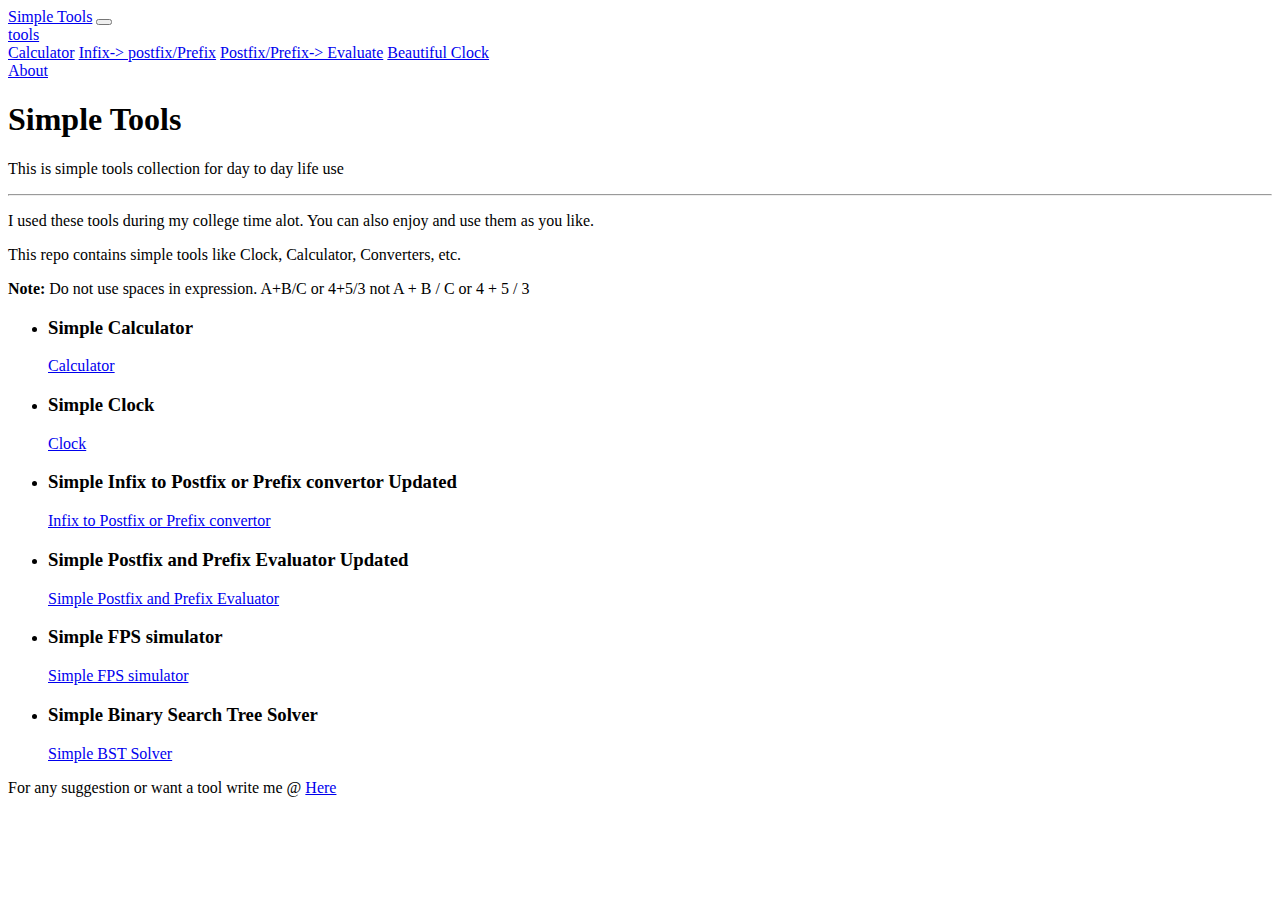
<file: index.html>
<!DOCTYPE html>
<html lang="en">

<head>
    <!-- Required meta tags -->
    <meta charset="utf-8">
    <meta name="viewport" content="width=device-width, initial-scale=1, shrink-to-fit=no">
    <title>Simple tools : Simple Programs Collections</title>
    <!-- Bootstrap CSS -->
    <link rel="stylesheet" href="https://maxcdn.bootstrapcdn.com/bootstrap/4.0.0-beta/css/bootstrap.min.css" integrity="sha384-/Y6pD6FV/Vv2HJnA6t+vslU6fwYXjCFtcEpHbNJ0lyAFsXTsjBbfaDjzALeQsN6M" crossorigin="anonymous">
</head>

<body>
    <nav class="navbar navbar-expand-lg navbar-dark bg-dark">
        <a class="navbar-brand" href="#">Simple Tools</a>
        <button class="navbar-toggler" type="button" data-toggle="collapse" data-target="#navbarNavAltMarkup" aria-controls="navbarNavAltMarkup" aria-expanded="false" aria-label="Toggle navigation">
      <span class="navbar-toggler-icon"></span>
    </button>
        <div class="collapse navbar-collapse" id="navbarNavAltMarkup">
            <div class="navbar-nav">
                <a class="nav-link dropdown-toggle" href="#" id="navbarDropdownMenuLink" data-toggle="dropdown" aria-haspopup="true" aria-expanded="false">
          tools
        </a>
                <div class="dropdown-menu" aria-labelledby="navbarDropdownMenuLink">
                    <a class="dropdown-item" href="calculator.html">Calculator</a>
                    <a class="dropdown-item" href="prefixAndPostfixConvertor.html">Infix-&gt postfix/Prefix</a>
                    <a class="dropdown-item" href="prefixAndPostfixEvaluator.html">Postfix/Prefix-&gt Evaluate</a>
                    <a class="dropdown-item" href="Clock.html">Beautiful Clock</a>
                </div>
                <a class="nav-item nav-link" href="#" onclick='alert("Thanks for using this tool.")'>About</a>
            </div>
        </div>
    </nav>


    <div class="container">
        <div class="jumbotron bg-light">
            <h1 class="display-3">Simple Tools</h1>
            <p class="lead">This is simple tools collection for day to day life use</p>
            <hr class="my-4">
            <p>I used these tools during my college time alot. You can also enjoy and use them as you like.
            </p>
            <span class="lead">
        <p>This repo contains simple tools like Clock, Calculator, Converters, etc.</p>
        <div class="alert alert-warning alert">
          <p class="lead"><b>Note:</b> Do not use spaces in expression. A+B/C or 4+5/3 not A + B / C or 4 + 5 / 3 </p>
        </div>
        <ul class="list-group">
          <li class="list-group-item">
            <h3>Simple Calculator</h3> <a href="calculator.html">Calculator</a>
          </li>
          <li class="list-group-item">
            <h3>Simple Clock</h3> <a href="Clock.html">Clock</a>
          </li>
          <li class="list-group-item">
            <h3>Simple Infix to Postfix or Prefix convertor <span class="badge badge-pill badge-success"> Updated</span>

            </h3> <a href="prefixAndPostfixConvertor.html">Infix to Postfix or Prefix convertor</a>
            </li>
            <li class="list-group-item">
                <h3>Simple Postfix and Prefix Evaluator <span class="badge badge-pill badge-primary"> Updated</span></h3> <a href="prefixAndPostfixEvaluator.html">Simple Postfix and Prefix Evaluator</a>
            </li>
            <li class="list-group-item">
                <h3>Simple FPS simulator</h3> <a href="RandomFPS.html">Simple FPS simulator</a>
            </li>
            <li class="list-group-item">
                <h3>Simple Binary Search Tree Solver</h3> <a href="#" onclick="alert('Under Development...')">Simple BST
              Solver</a>
            </li>

            </ul>
            <p>For any suggestion or want a tool write me @ <a href="mailto:rs457036@gmail.com?subject=I%20want%20a%20tool%20for"> Here</a></p>
            </span>
        </div>
    </div>


    <!-- Optional JavaScript -->
    <!-- jQuery first, then Popper.js, then Bootstrap JS -->
    <script src="https://code.jquery.com/jquery-3.2.1.slim.min.js" integrity="sha384-KJ3o2DKtIkvYIK3UENzmM7KCkRr/rE9/Qpg6aAZGJwFDMVNA/GpGFF93hXpG5KkN" crossorigin="anonymous"></script>
    <script src="https://cdnjs.cloudflare.com/ajax/libs/popper.js/1.11.0/umd/popper.min.js" integrity="sha384-b/U6ypiBEHpOf/4+1nzFpr53nxSS+GLCkfwBdFNTxtclqqenISfwAzpKaMNFNmj4" crossorigin="anonymous"></script>
    <script src="https://maxcdn.bootstrapcdn.com/bootstrap/4.0.0-beta/js/bootstrap.min.js" integrity="sha384-h0AbiXch4ZDo7tp9hKZ4TsHbi047NrKGLO3SEJAg45jXxnGIfYzk4Si90RDIqNm1" crossorigin="anonymous"></script>
</body>

</html>
</file>
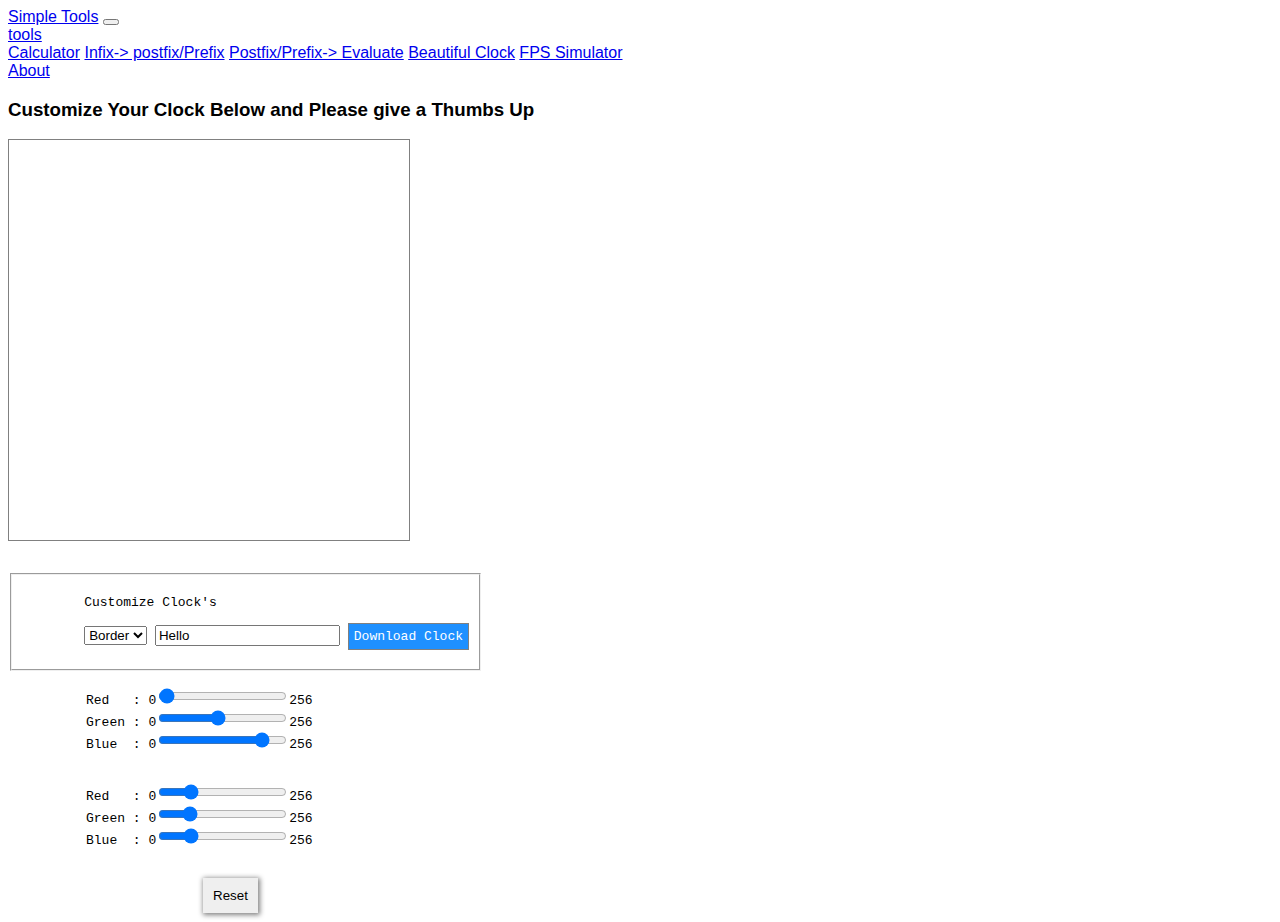
<file: Clock.html>
<!doctype html>
<html lang="en">

<head>
  <meta charset="utf-8">
  <title>Untitled HTML</title>
  <style>
    body {
      font-family: arial;
    }

    #reset {
      border: none;
      padding: 10px;
      box-shadow: 1px 1px 5px 1px gray;
      cursor: pointer;
    }

    #reset:active {
      padding: 9px;
    }

    #down {
      border: 1px solid grey;
      padding: 5px;
      text-decoration: none;
      color: white;
      background-color: dodgerblue;
    }
  </style>
  <script src="https://code.jquery.com/jquery-3.2.1.slim.min.js"
    integrity="sha256-k2WSCIexGzOj3Euiig+TlR8gA0EmPjuc79OEeY5L45g=" crossorigin="anonymous"></script>
</head>

<body>
  <nav class="navbar navbar-expand-lg navbar-dark bg-dark">
    <a class="navbar-brand" href="index.html">Simple Tools</a>
    <button class="navbar-toggler" type="button" data-toggle="collapse" data-target="#navbarNavAltMarkup"
      aria-controls="navbarNavAltMarkup" aria-expanded="false" aria-label="Toggle navigation">
      <span class="navbar-toggler-icon"></span>
    </button>
    <div class="collapse navbar-collapse" id="navbarNavAltMarkup">
      <div class="navbar-nav">
        <a class="nav-link dropdown-toggle" href="#" id="navbarDropdownMenuLink" data-toggle="dropdown"
          aria-haspopup="true" aria-expanded="false">
          tools
        </a>
        <div class="dropdown-menu" aria-labelledby="navbarDropdownMenuLink">
          <a class="dropdown-item" href="calculator.html">Calculator</a>
          <a class="dropdown-item" href="prefixAndPostfixConvertor.html">Infix-&gt
            postfix/Prefix</a>
          <a class="dropdown-item" href="prefixAndPostfixEvaluator.html">Postfix/Prefix-&gt
            Evaluate</a>
          <a class="dropdown-item" href="Clock.html">Beautiful Clock</a>
          <a class="dropdown-item" href="RandomFPS.html">FPS Simulator</a>
        </div>
        <a class="nav-item nav-link" href="#" onclick='alert("Thanks for using this tool.")'>About</a>
      </div>
    </div>
  </nav>
  <h3>Customize Your Clock Below and Please give a Thumbs Up</h3>
  <canvas id="canvas" width="400" height="400" style="border:1px solid grey" download>
  </canvas><br>
  <form>
    <pre>
      <fieldset style="width:300px">
      	Customize Clock's
        
      	<select id="choice">
        	<option value="border">Border</option>
            <option value="frame">frame</option>
        </select> <input type="text" placeholder="Enter your Name" id="name" value="Hello"> <a href=""  id="down">Download Clock</a>
      </fieldset><div style="float:left"><div id="frame"><!--rgb(2,117,216)-->
          Red   : 0<input id="color1" type='range' min="0" max="256" name="red" value="2">256
          Green : 0<input id="color2" type='range' min="0" max="256" name="green" value="117">256
          Blue  : 0<input id="color3" type='range' min="0" max="256" name="blue" value="216">256
        </div><div id="border">
          Red   : 0<input id="color4" type='range' min="0" max="256" name="red" value="56">256
          Green : 0<input id="color5" type='range' min="0" max="256" name="green" value="53">256
          Blue  : 0<input id="color6" type='range' min="0" max="256" name="blue" value="55">256
        </div>
                         <input id="reset" type="reset">
      </div>
      
      </pre>
  </form>


  <script>
    alert("Thank You for trying Clock");
    alert("customize your clock from below the page Controls");
    alert("and please give a thumbs Up and like");
    function set_time() {
      var select = [document.getElementById("border"), document.getElementById("frame"), document.getElementById("name").value]
      var color1 = document.getElementById("color1").value;
      var color2 = document.getElementById("color2").value;
      var color3 = document.getElementById("color3").value;
      var color4 = document.getElementById("color4").value;
      var color5 = document.getElementById("color5").value;
      var color6 = document.getElementById("color6").value;
      var choice = document.getElementById("choice").value;

      var color = "rgb(" + color1 + "," + color2 + "," + color3 + ")";
      var borderColor = "rgb(" + color4 + "," + color5 + "," + color6 + ")";
      var can = document.getElementById("canvas");
      var ctx = can.getContext("2d");
      var radius = can.width / 2;
      var clockRadius = can.width / 2 - 25;
      var date = new Date();
      var hours = date.getHours() % 12;
      var min = date.getMinutes();
      var sec = date.getSeconds();
      var fullhour = hours + min / 60 + sec / 3600;
      var hourAng = fullhour * Math.PI / 6;
      var minAng = min * Math.PI / 30;
      var secAng = sec * Math.PI / 30;

      if (choice == "border") {
        select[1].style.display = "none";
        select[0].style.display = "block";
      } else if (choice == "frame") {
        select[0].style.display = "none";
        select[1].style.display = "block";
      }
      ctx.beginPath()
      ctx.arc(radius, radius, radius - 10, 0, Math.PI * 2);
      ctx.fillStyle = borderColor;
      ctx.fill()
      ctx.beginPath()
      ctx.arc(radius, radius, clockRadius, 0, Math.PI * 2);
      ctx.fillStyle = color;
      ctx.fill()
      ctx.beginPath()
      ctx.arc(radius, radius, 10, 0, Math.PI * 2);
      ctx.fillStyle = "white"
      ctx.fill()
      ctx.font = "20px Arial"
      ctx.textAlign = "center";
      ctx.baseLine = "middle"
      ctx.fillStyle = "white"
      for (i = 1; i <= 12; i++) {
        ctx.fillText(i, radius + radius * Math.sin(i * (Math.PI / 6)) * 0.79, radius - (radius * Math.cos(i * (Math.PI / 6)) * 0.79))
      }
      for (i = 1; i <= 60; i++) {
        if (i % 5 != 0)
          ctx.fillText(".", radius + radius * Math.sin(i * (Math.PI / 30)) * 0.78, radius - (radius * Math.cos(i * (Math.PI / 30)) * 0.78))
      }
      ctx.strokeStyle = "white";
      //hour hand
      ctx.moveTo(radius, radius);
      ctx.lineTo(radius + radius * Math.sin(hourAng) * 0.5, radius - radius * Math.cos(hourAng) * 0.5);
      ctx.lineCap = "round"
      ctx.lineWidth = 5;
      ctx.stroke();
      //min hand
      ctx.moveTo(radius, radius);
      ctx.lineTo(radius + radius * Math.sin(minAng) * 0.7, radius - radius * Math.cos(minAng) * 0.7);
      ctx.lineCap = "round"
      ctx.lineWidth = 3;
      ctx.stroke();
      // sec hand
      ctx.moveTo(radius, radius);
      ctx.lineTo(radius + radius * Math.sin(secAng) * 0.87, radius - radius * Math.cos(secAng) * 0.87);
      ctx.lineWidth = 1;
      ctx.stroke();

      ctx.fillText(hours + ":" + min + ":" + sec, 200, 100);
      ctx.fillText(select[2], 200, 130);
    }
    setInterval(set_time, 1000);

    /**
     * This is the function that will take care of image extracting and
     * setting proper filename for the download.
     * IMPORTANT: Call it from within a onclick event.
    */
    function downloadCanvas(link, canvasId, filename) {
      link.href = document.getElementById(canvasId).toDataURL();
      link.download = filename;
    }
    /** 
     * The event handler for the link's onclick event. We give THIS as a
     * parameter (=the link element), ID of the canvas and a filename.
    */
    document.getElementById('down').addEventListener('click', function () {
      downloadCanvas(this, 'canvas', 'clock.png');
    }, false);
  </script>
</body>

</html>
</file>
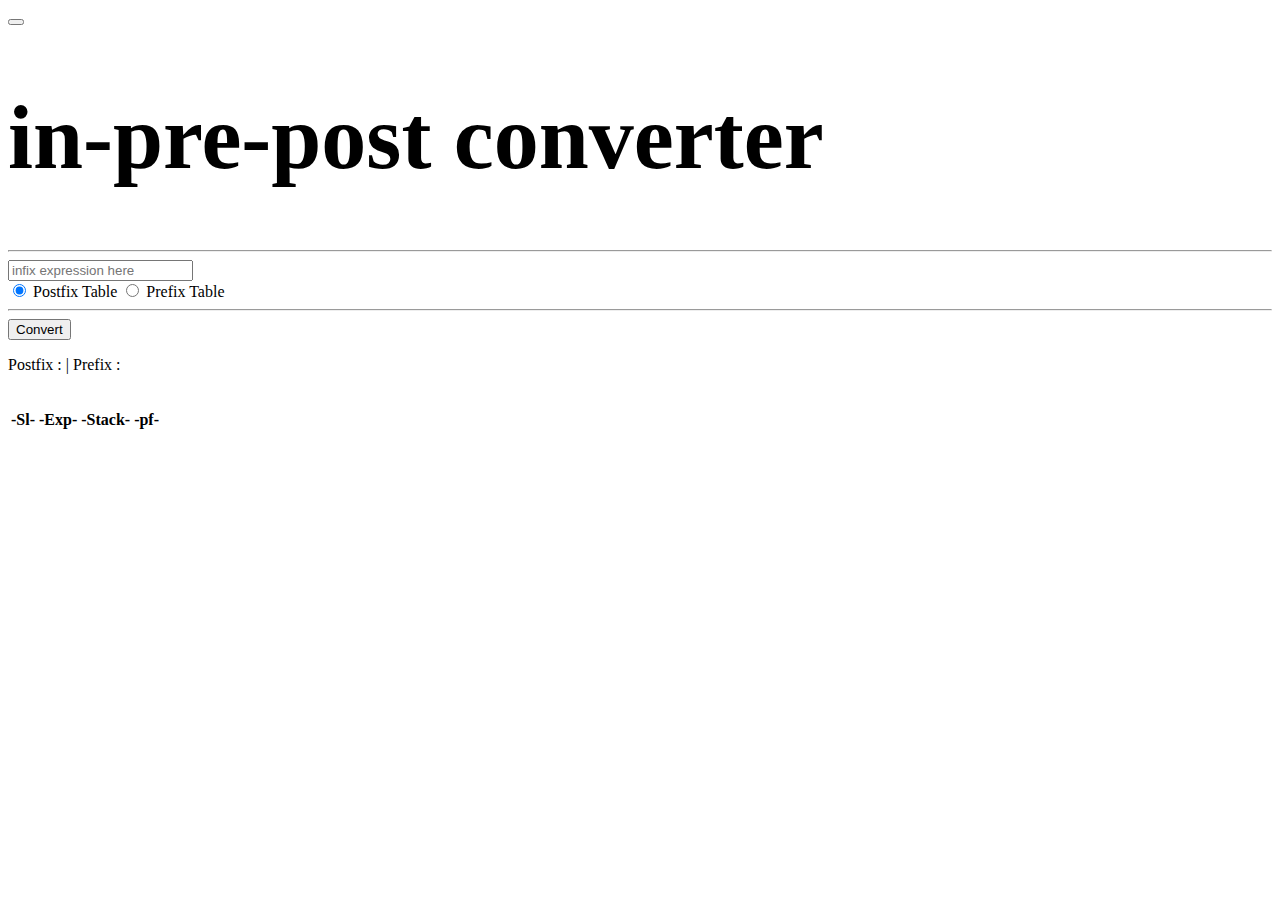
<file: prefixAndPostfixConvertor.html>
<!DOCTYPE html>
<html lang="en">

<head>
    <!-- Required meta tags -->
    <meta charset="utf-8">
    <meta name="viewport" content="width=device-width, initial-scale=1, shrink-to-fit=no">
    <title>Data Structure : Infix Postfix Prefix - Converter &amp Evaluator</title>
    <script src="ds.js"></script>
    <!-- Bootstrap CSS -->
</head>

<body>
    <nav class="navbar navbar-expand-lg navbar-dark bg-dark">
        <!-- <a class="navbar-brand" href="index.html">Simple Tools</a> -->
        <button class="navbar-toggler" type="button" data-toggle="collapse" data-target="#navbarNavAltMarkup" aria-controls="navbarNavAltMarkup" aria-expanded="false" aria-label="Toggle navigation">
            <span class="navbar-toggler-icon"></span>
        </button>
        <div class="collapse navbar-collapse" id="navbarNavAltMarkup">
            <!-- <div class="navbar-nav">
                <a class="nav-link dropdown-toggle" href="#" id="navbarDropdownMenuLink" data-toggle="dropdown" aria-haspopup="true" aria-expanded="false">
                    tools
                </a>
                <div class="dropdown-menu" aria-labelledby="navbarDropdownMenuLink">
                    <a class="dropdown-item" href="calculator.html">Calculator</a>
                    <a class="dropdown-item" href="prefixAndPostfixConvertor.html">Infix-&gt postfix/Prefix</a>
                    <a class="dropdown-item" href="prefixAndPostfixEvaluator.html">Postfix/Prefix-&gt Evaluate</a>
                    <a class="dropdown-item" href="Clock.html">FPS Simulator</a>
                </div>
                <a class="nav-item nav-link" href="#" onclick='alert("Thanks for using this tool.")'>About</a>

            </div> -->
        </div>
    </nav>
    <div class="container">
        <div class="jumbotron mt-3 text-center">
            <!-- <div class="alert alert-warning alert">
                <b>Note:</b> Do not use spaces in expression. A+B/C or 4+5/3 <br class="d-md-none">not A + B / C or 4 + 5 / 3
            </div> -->
            <h4><span class="badge badge-pill badge-success"> </span></h4>
            <h1 class="lead" style="font-size:10vmin">in-pre-post converter </h1>
            <!-- <p class="lead">This is a simple infix to prefix or postfix Converter.</p> -->

            <hr class="my-4">
            <!-- <p>Enter the Infix expression below in box and press Convert</p> -->
            <div>
                <label for="expression">
                    <!-- <p>Type the Expression below without space<br><small>format 1: 2+4/5*(5-3)^5^4<br>format 2:
                            A+B/C*(D-A)^F^H <br> (NO SPACE)</small></p> -->
                    <input type="text" class="form-control form-control-lg" placeholder="infix expression here" name="expression" id="expression">
                    <br>
                    <label for="fullpostfix">
                        <input type="radio" name="fixer" checked id="fullpostfix" value="1"> Postfix Table
                    </label>
                <label for="fullprefix">
                        <input type="radio" name="fixer" id="fullprefix" value="2"> Prefix Table
                    </label>
                <hr>
                <button class="btn btn-primary btn-lg" id="convert" role="button">Convert</button>
                </label>
            </div>

            <div id="shortresult">
                <p class="lead">Postfix : <span id="postfix" class="font-weight-bold"></span> | Prefix : <span id="prefix" class="font-weight-bold"></span></p>
                <!-- <div class="text-center">
                    <small>By Raj</small>
                </div> -->
            </div>

        </div>

        <div id="fullresult">
            <div class="row">
                <div class="col-md-8">
                    <table class="table table-striped table-bordered">
                        <thead class="thead-inverse text-left">
                            <tr>
                                <th>-Sl-</th>
                                <th>-Exp-</th>
                                <th>-Stack-</th>
                                <th id="itemname">-pf-</th>
                            </tr>
                        </thead>

                        <tbody id="tabledata" class="text-left">


                        </tbody>
                        <br>
                        <span id="ifpre" class="lead"></span>
                    </table>
                </div>

                <!-- <div class="col-md-4 text-center">
                    <h2>
                        Algorithm used
                    </h2>
                    <small id="algo">
                        <p class="lead">Postfix</p>
                        <ul class="text-left" id="postfixAlgo">
                            <li>Step 1: Add '')" to the end of the infix expression</li>
                            <li>Step 2: Push(o nto the stack </li>
                            <li>Step 3: Repeat until each character in the infix notation is scanned
                                <ul>
                                    <li> IF a(is encountered, push it on the stack </li>
                                    <li>IF an operand (whetheradigit oracharacter) is encountered, add it postfix
                                        expression. </li>
                                    <li>IF a ")" is encountered, then <br>
                                        a. Repeatedly pop from stack and add it to the postfix expression until a "(" is
                                        encountered. <br>
                                        b. Discard the "(".That is, remove the(from stack and do not add it to the
                                        postfix expression
                                    </li>
                                    <li>IF an operator O is encountered, then <br>
                                        a. Repeatedly pop from stack and add each operator ( popped from the stack) to
                                        the postfix expression which has the same precedence orahigher precedence than O
                                        <br>b. Push the operator to the stack
                                    </li>
                                </ul>
                                [END OF IF]
                            </li>
                            <li>Step 4: Repeatedly pop from the stack and add it to the postfix expression until the
                                stack is empty </li>
                            <li>Step 5: EXIT </li>
                        </ul>

                        <p class="lead">Prefix</p>
                        <ul class="text-left" id="prefixAlgo">
                            <li>Step 1: Reverse the infix string. Note that while reversing the string you must
                                interchange left and right parentheses. </li>
                            <li>Step 2: Obtain the postfix expression of the infix expression Step 1. </li>
                            <li>Step 3: Reverse the postfix expression to get the prefix expression</li>
                        </ul>
                    </small>
                </div> -->
            </div>

        </div>
    </div>

    <!-- Optional JavaScript -->
    <!-- jQuery first, then Popper.js, then Bootstrap JS -->
    <script src="https://code.jquery.com/jquery-3.2.1.slim.min.js" integrity="sha384-KJ3o2DKtIkvYIK3UENzmM7KCkRr/rE9/Qpg6aAZGJwFDMVNA/GpGFF93hXpG5KkN" crossorigin="anonymous"></script>
    <script src="https://cdnjs.cloudflare.com/ajax/libs/popper.js/1.11.0/umd/popper.min.js" integrity="sha384-b/U6ypiBEHpOf/4+1nzFpr53nxSS+GLCkfwBdFNTxtclqqenISfwAzpKaMNFNmj4" crossorigin="anonymous"></script>
    <script src="https://maxcdn.bootstrapcdn.com/bootstrap/4.0.0-beta/js/bootstrap.min.js" integrity="sha384-h0AbiXch4ZDo7tp9hKZ4TsHbi047NrKGLO3SEJAg45jXxnGIfYzk4Si90RDIqNm1" crossorigin="anonymous"></script>
    <script>
        function sel(x) {
            return document.getElementById(x)
        }
        $("#fullresult").hide();

        function convert() {
            document.getElementById("postfix").innerHTML = infixToPostfix(document.getElementById("expression").value)['postfixExpression'];
            document.getElementById("prefix").innerHTML = infixToPrefix(document.getElementById("expression").value)['prefixExpression'];
        }
        //converter button and expression
        $("button#convert").click(function() {
            convert();
            var items, tab = "";
            $("#fullresult").show();

            switch ($('input[name=fixer]:checked').val()) {
                case '1':
                    items = infixToPostfix(document.getElementById("expression").value, 1)['table'];
                    sel("itemname").innerHTML = "Postfix";
                    break;
                case '2':
                    items = infixToPrefix(document.getElementById("expression").value, 1)['table'];
                    sel('itemname').innerHTML = "Prefix";
                    $("#ifpre").html("Reverse the resultant expression for prefix");
                    break;
            }

            for (var i = 0; i < items.exp.length; i++) {
                tab += "<tr><td>" + i + "</td><td>" + items['exp'][i] + "</td><td>" + items['stak'][i] + "</td><td>" + items['conexp'][i] + "</td></tr>";
            }

            sel("tabledata").innerHTML = tab;
        })

        //evaluator button and expression
    </script>
</body>

</html>
</file>
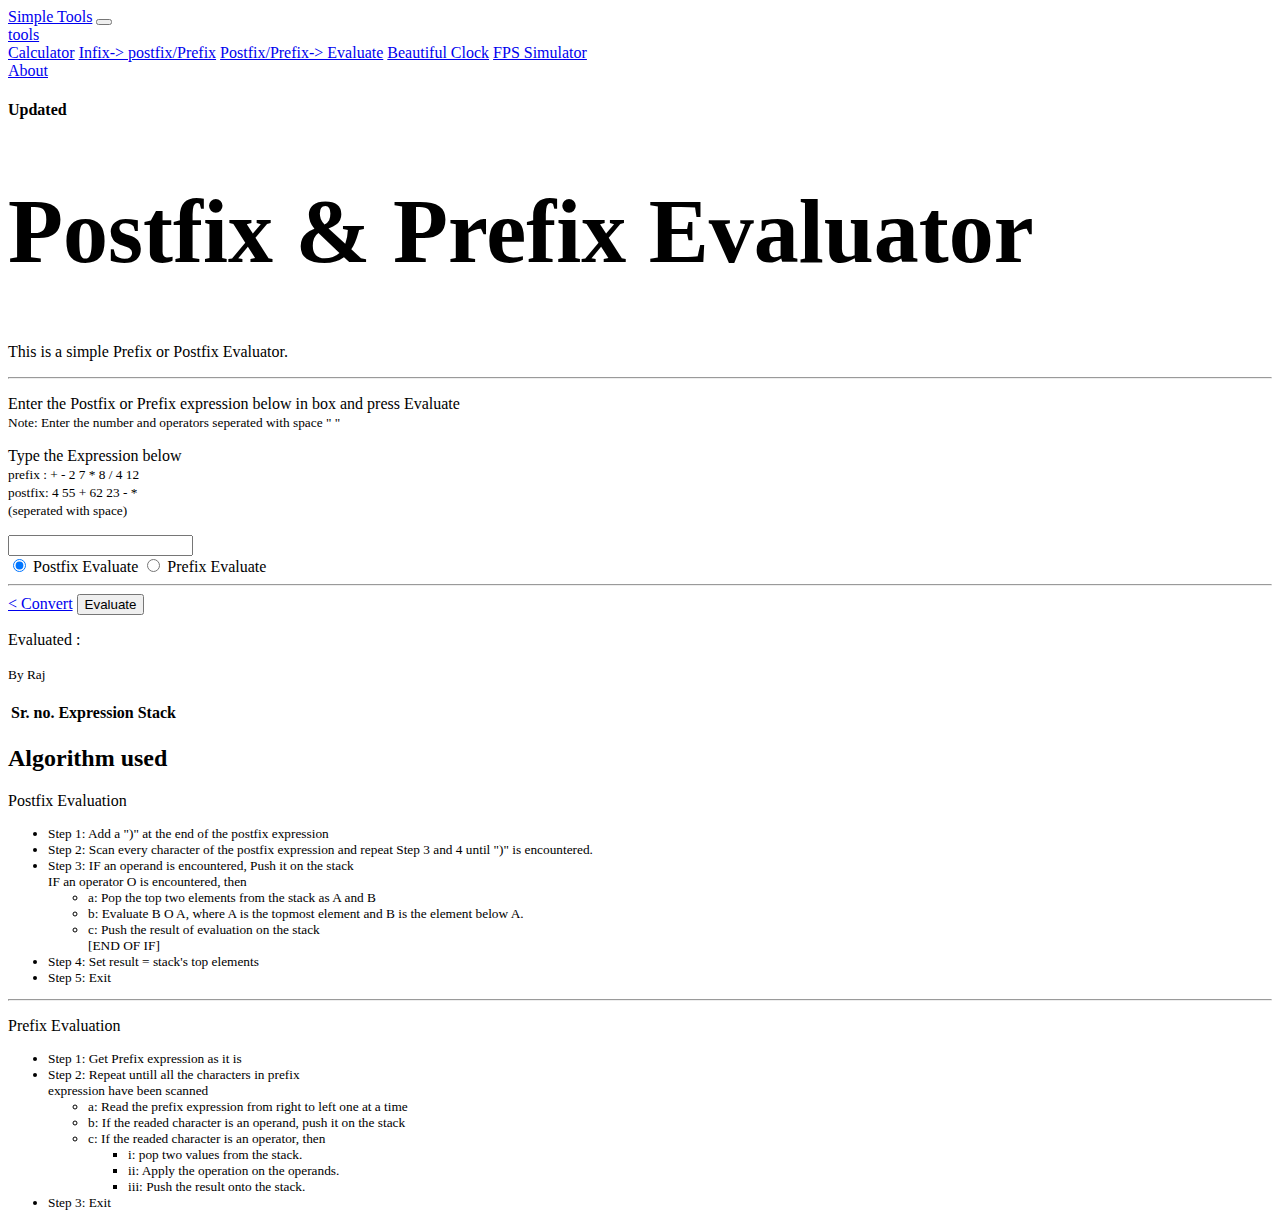
<file: prefixAndPostfixEvaluator.html>
<!DOCTYPE html>
<html lang="en">

<head>
    <!-- Required meta tags -->
    <meta charset="utf-8">
    <meta name="viewport" content="width=device-width, initial-scale=1, shrink-to-fit=no">
    <title>Data Structure : Infix Postfix Prefix - Converter &amp Evaluator</title>
    <script src="ds.js"></script>
    <!-- Bootstrap CSS -->
    <link rel="stylesheet" href="https://maxcdn.bootstrapcdn.com/bootstrap/4.0.0-beta/css/bootstrap.min.css" integrity="sha384-/Y6pD6FV/Vv2HJnA6t+vslU6fwYXjCFtcEpHbNJ0lyAFsXTsjBbfaDjzALeQsN6M" crossorigin="anonymous">
</head>

<body>
    <nav class="navbar navbar-expand-lg navbar-dark bg-dark">
        <a class="navbar-brand" href="index.html">Simple Tools</a>
        <button class="navbar-toggler" type="button" data-toggle="collapse" data-target="#navbarNavAltMarkup" aria-controls="navbarNavAltMarkup" aria-expanded="false" aria-label="Toggle navigation">
            <span class="navbar-toggler-icon"></span>
        </button>
        <div class="collapse navbar-collapse" id="navbarNavAltMarkup">
            <div class="navbar-nav">
                <a class="nav-link dropdown-toggle" href="#" id="navbarDropdownMenuLink" data-toggle="dropdown" aria-haspopup="true" aria-expanded="false">
                    tools
                </a>
                <div class="dropdown-menu" aria-labelledby="navbarDropdownMenuLink">
                    <a class="dropdown-item" href="calculator.html">Calculator</a>
                    <a class="dropdown-item" href="prefixAndPostfixConvertor.html">Infix-&gt
                        postfix/Prefix</a>
                    <a class="dropdown-item" href="prefixAndPostfixEvaluator.html">Postfix/Prefix-&gt
                        Evaluate</a>
                    <a class="dropdown-item" href="Clock.html">Beautiful Clock</a>
                    <a class="dropdown-item" href="RandomFPS.html">FPS Simulator</a>
                </div>
                <a class="nav-item nav-link" href="#" onclick='alert("Thanks for using this tool.")'>About</a>

            </div>
        </div>
    </nav>
    <div class="container">
        <div class="jumbotron mt-3 text-center">
            <h4><span class="badge badge-pill badge-primary"> Updated</span></h4>

            <h1 class="lead" style="font-size:10vmin">Postfix &amp Prefix Evaluator</h1>
            <p class="lead">This is a simple Prefix or Postfix Evaluator.</p>

            <hr class="my-4">
            <p>Enter the Postfix or Prefix expression below in box and press Evaluate
                <br><small>Note: Enter the number and operators seperated with space " "</small>
            </p>
            <div>
                <label for="expression">
                    <p>Type the Expression below <br><small>prefix : + - 2 7 * 8 / 4 12<br>postfix: 4 55 + 62 23 - *
                            <br> (seperated with space)</small></p>
                    <input type="text" class="form-control form-control-lg" name="expression" id="expression">
                    <br>
                    <label for="posteval">
                        <input type="radio" name="fixer" checked id="posteval" value="1"> Postfix Evaluate
                    </label>
                <label for="preeval">
                        <input type="radio" name="fixer" id="preeval" value="2"> Prefix Evaluate
                    </label>
                <hr>
                <a class="btn btn-primary btn-sm" id="convert" role="button" href="./prefixAndPostfixConvertor.html">&lt Convert</a> <button class="btn btn-lg btn-warning" id="evaluate">Evaluate</button>
                </label>
            </div>

            <div id="shortresult">
                <p class="lead">Evaluated : <span id="eval" class="font-weight-bold"></span>
                    <div class="text-center">
                        <small>By Raj</small>
                    </div>
            </div>

        </div>

        <div id="fullresult">
            <div class="row">
                <div class="col-md-8">
                    <table class="table table-striped table-bordered">
                        <thead class="thead-inverse text-left">
                            <tr>
                                <th>Sr. no.</th>
                                <th>Expression</th>
                                <th>Stack</th>
                            </tr>
                        </thead>

                        <tbody id="tabledata" class="text-left">


                        </tbody>
                        <br>
                        <span id="ifpre" class="lead"></span>
                    </table>
                </div>

                <div class="col-md-4 text-center">
                    <h2>
                        Algorithm used
                    </h2>
                    <!--for postfix-->
                    <div class="text-left">
                        <p class="lead">Postfix Evaluation</p>
                        <small>
                            <ul>
                                <li>Step 1: Add a ")" at the end of the postfix expression</li>
                                <li>Step 2: Scan every character of the postfix expression and repeat Step 3 and 4 until
                                    ")" is encountered.</li>
                                <li>Step 3: IF an operand is encountered, Push it on the stack<br />
                                    IF an operator O is encountered, then
                                    <ul>
                                        <li>a: Pop the top two elements from the stack as A and B</li>
                                        <li>b: Evaluate B O A, where A is the topmost element and B is the element below
                                            A.</li>
                                        <li>c: Push the result of evaluation on the stack<br />[END OF IF]</li>
                                    </ul>
                                </li>
                                <li>Step 4: Set result = stack's top elements</li>
                                <li>Step 5: Exit</li>
                            </ul>
                        </small>
                        <hr>
                        <p class="lead">Prefix Evaluation</p>
                        <small>
                            <ul>
                                <li>Step 1: Get Prefix expression as it is</li>
                                <li>Step 2: Repeat untill all the characters in prefix<br /> expression have been
                                    scanned</li>
                                <ul>
                                    <li>a: Read the prefix expression from right to left one at a time</li>
                                    <li>b: If the readed character is an operand, push it on the stack</li>
                                    <li>c: If the readed character is an operator, then
                                        <ul>
                                            <li>i: pop two values from the stack.</li>
                                            <li>ii: Apply the operation on the operands.</li>
                                            <li>iii: Push the result onto the stack.</li>
                                        </ul>
                                    </li>
                                </ul>
                                </li>
                                <li>Step 3: Exit</li>
                            </ul>
                        </small>
                    </div>
                </div>
            </div>

        </div>
    </div>

    <!-- Optional JavaScript -->
    <!-- jQuery first, then Popper.js, then Bootstrap JS -->
    <script src="https://code.jquery.com/jquery-3.2.1.slim.min.js" integrity="sha384-KJ3o2DKtIkvYIK3UENzmM7KCkRr/rE9/Qpg6aAZGJwFDMVNA/GpGFF93hXpG5KkN" crossorigin="anonymous"></script>
    <script src="https://cdnjs.cloudflare.com/ajax/libs/popper.js/1.11.0/umd/popper.min.js" integrity="sha384-b/U6ypiBEHpOf/4+1nzFpr53nxSS+GLCkfwBdFNTxtclqqenISfwAzpKaMNFNmj4" crossorigin="anonymous"></script>
    <script src="https://maxcdn.bootstrapcdn.com/bootstrap/4.0.0-beta/js/bootstrap.min.js" integrity="sha384-h0AbiXch4ZDo7tp9hKZ4TsHbi047NrKGLO3SEJAg45jXxnGIfYzk4Si90RDIqNm1" crossorigin="anonymous"></script>
    <script>
        function sel(x) {
            return document.getElementById(x)
        }
        $("#fullresult").hide();

        //evaluate button and expression
        $("button#evaluate").click(function() {
            var items, tab = "";
            $("#fullresult").show();

            switch ($('input[name=fixer]:checked').val()) {
                case '1':
                    if (checker(document.getElementById("expression").value) == 0) {
                        table = postfixEval(document.getElementById("expression").value);
                    } else {
                        alert("Humm! looks like this is a prefix expression please select prefix evaluate.");
                    }
                    break;
                case '2':
                    if (checker(document.getElementById("expression").value) == 1) {
                        table = prefixEval(document.getElementById("expression").value);
                    } else {
                        alert("Humm! looks like this is a postfix expression please select postfix evaluate.");
                    }
                    break;
            }
            $("span#eval").html(table.s[table.s.length - 1]);
            for (var i = 0; i < table.char.length; i++) {
                tab += "<tr><td>" + i + "</td><td>" + table.char[i] + "</td><td>" + table.s[i] + "</td></tr>";
            }

            sel("tabledata").innerHTML = tab;
        })
    </script>
</body>

</html>
</file>
